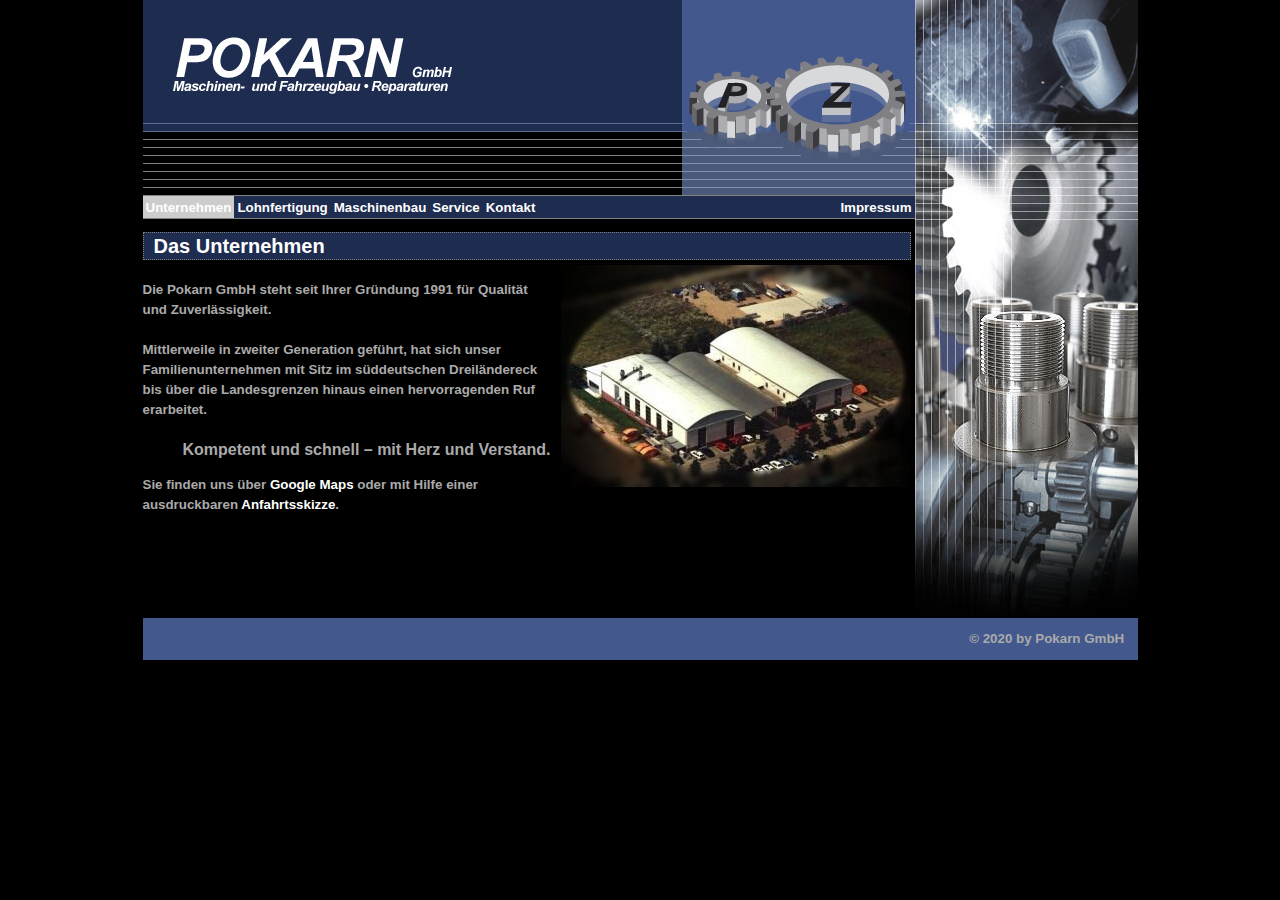
<file: index.html>
<!DOCTYPE html PUBLIC "-//W3C//DTD XHTML 1.1//EN" "http://www.w3.org/TR/xhtml11/DTD/xhtml11.dtd">
<html xmlns="http://www.w3.org/1999/xhtml" xml:lang="en">

<head>
    <title>Pokarn GmbH</title>


    <meta http-equiv="content-type" content="text/html; charset=utf-8">

    <link rel="stylesheet" href="css/layout.css" type="text/css" media="screen,projection">

</head>


<body>
    <div id="container">
        <div id="header">


        </div>
        <div id="sidebar">

        </div>

        <div id="navigation">
            <ul id="nav">
                <li class="active"><a href="#">Unternehmen</a></li>
                <li><a href="lohnfertigung.html">Lohnfertigung</a></li>
                <li><a href="maschinenbau.html">Maschinenbau</a></li>
                <li><a href="service.html">Service</a></li>
                <li><a href="kontakt.html">Kontakt</a></li>
                <li style="float: right;text-align:right"><a href="impressum.html">Impressum</a></li>
            </ul>
        </div>

        <div id="content">
            <h2>Das Unternehmen</h2>
            <div class="image">
                <img src="images/luftbild.jpg" alt="Luftaufnahme Gebaeude">
            </div>

            <p class="imageP">
                Die Pokarn GmbH steht seit Ihrer Gr&uuml;ndung 1991 f&uuml;r Qualit&auml;t und Zuverl&auml;ssigkeit.
            </p>
            <p class="imageP">
                Mittlerweile in zweiter Generation gef&uuml;hrt, hat sich unser Familienunternehmen mit
                Sitz im s&uuml;ddeutschen Dreil&auml;ndereck bis &uuml;ber die Landesgrenzen hinaus einen hervorragenden
                Ruf erarbeitet.
            </p>
            <p style="text-align: right;" class="imageP">
                <b style="font-size: 120%;">Kompetent und schnell – mit Herz und Verstand.</b>
            </p>

            <p>
                Sie finden uns &uuml;ber <a
                    href="http://maps.google.com/maps?f=q&hl=de&geocode=&q=Rennemattenweg+17,+Haltingen,+Germany&sll=37.0625,-95.677068&sspn=61.969195,109.863281&ie=UTF8&t=h&om=1&ll=47.621648,7.612667&spn=0.006559,0.013411&z=17">Google
                    Maps</a>
                oder mit Hilfe einer ausdruckbaren <a href="data/Anfahrt.pdf">Anfahrtsskizze</a>.
            </p>

        </div>


        <div id="footer">
            <p>&copy; 2020 by Pokarn GmbH</p>

        </div>
    </div>

</body>

</html>
</file>
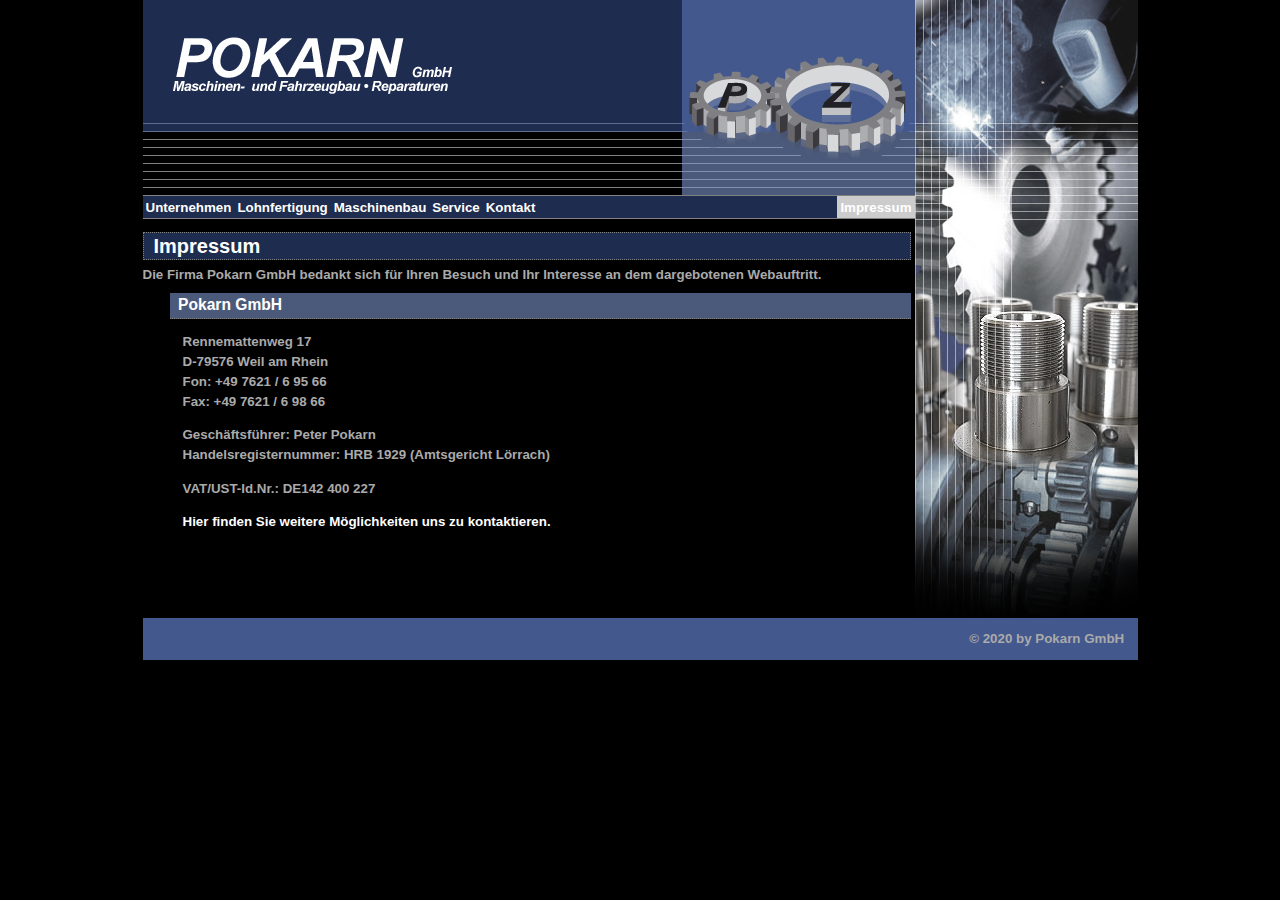
<file: impressum.html>
<!DOCTYPE html PUBLIC "-//W3C//DTD XHTML 1.1//EN" "http://www.w3.org/TR/xhtml11/DTD/xhtml11.dtd">
<html xmlns="http://www.w3.org/1999/xhtml" xml:lang="en">

<head>
    <title>Pokarn GmbH</title>


    <meta http-equiv="content-type" content="text/html; charset=utf-8">

    <link rel="stylesheet" href="css/layout.css" type="text/css" media="screen,projection">

</head>


<body>
    <div id="container">
        <div id="header">


        </div>
        <div id="sidebar">

        </div>

        <div id="navigation">
            <ul id="nav">
                <li><a href="index.html">Unternehmen</a></li>
                <li><a href="lohnfertigung.html">Lohnfertigung</a></li>
                <li><a href="maschinenbau.html">Maschinenbau</a></li>
                <li><a href="service.html">Service</a></li>
                <li><a href="kontakt.html">Kontakt</a></li>
                <li class="active" style="float: right;text-align:right"><a href="#">Impressum</a></li>
            </ul>
        </div>

        <div id="content">
            <h2>Impressum</h2>
            Die Firma Pokarn GmbH bedankt sich f&uuml;r Ihren Besuch und Ihr Interesse an dem dargebotenen
            Webauftritt.
            <div class="indent">
                <h3>Pokarn GmbH</h3>
                <p>
                    Rennemattenweg 17<br />
                    D-79576 Weil am Rhein<br />
                    Fon: +49 7621 / 6 95 66<br>
                    Fax: +49 7621 / 6 98 66
                </p>
                <p>
                    Geschäftsführer: Peter Pokarn<br />
                    Handelsregisternummer: HRB 1929 (Amtsgericht L&ouml;rrach)
                </p>
                <p>
                    VAT/UST-Id.Nr.: DE142 400 227
                </p>
                <p>
                    <a href="kontakt.html">Hier finden Sie weitere M&ouml;glichkeiten uns
                        zu kontaktieren.</a>
                </p>
            </div>
        </div>

        <div id="footer">
            <p>&copy; 2020 by Pokarn GmbH</p>

        </div>
    </div>

</body>

</html>
</file>
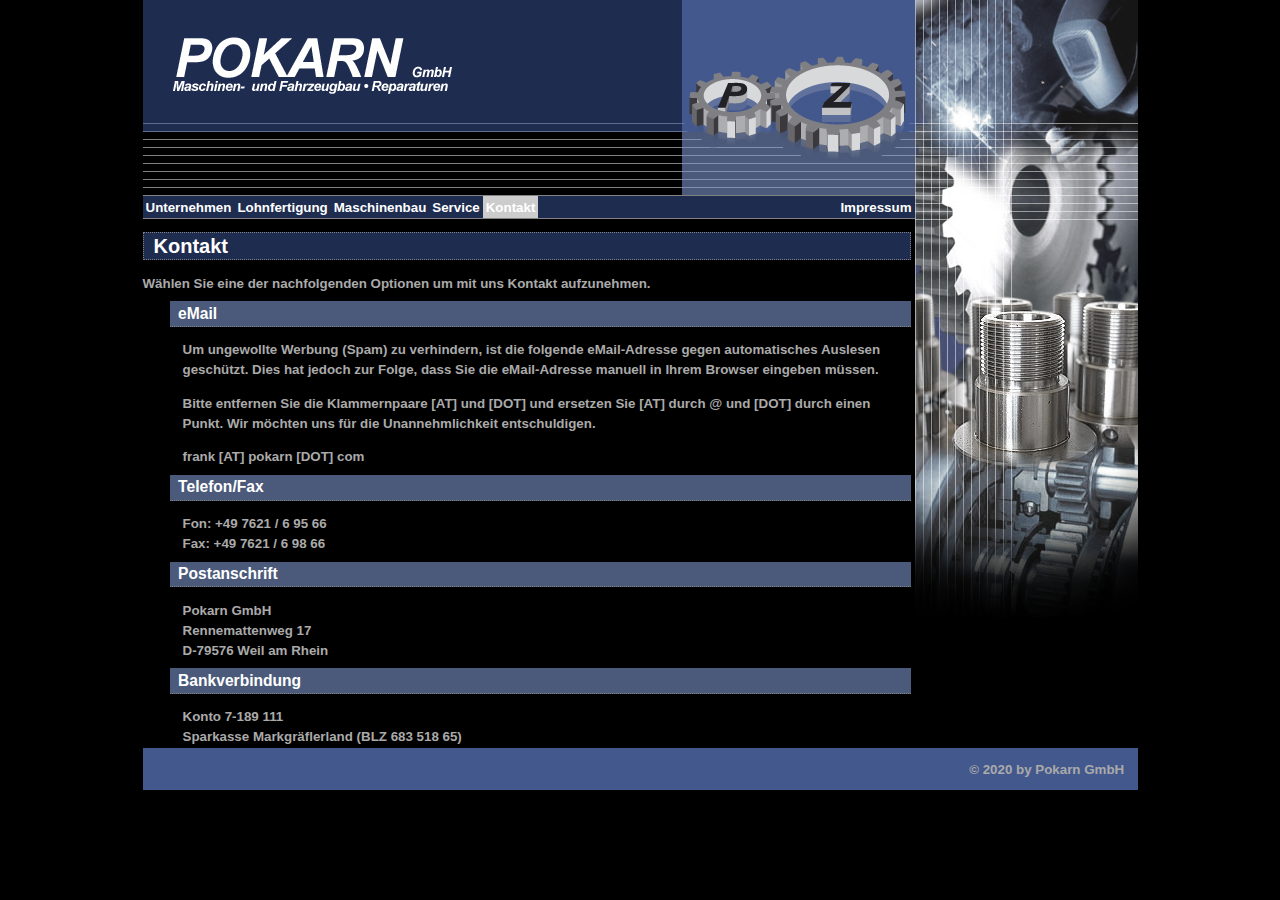
<file: kontakt.html>
<!DOCTYPE html PUBLIC "-//W3C//DTD XHTML 1.1//EN" "http://www.w3.org/TR/xhtml11/DTD/xhtml11.dtd">
<html xmlns="http://www.w3.org/1999/xhtml" xml:lang="en">

<head>
    <title>Pokarn GmbH</title>


    <meta http-equiv="content-type" content="text/html; charset=utf-8">

    <link rel="stylesheet" href="css/layout.css" type="text/css" media="screen,projection">

</head>


<body>
    <div id="container">
        <div id="header">


        </div>
        <div id="sidebar">

        </div>

        <div id="navigation">
            <ul id="nav">
                <li><a href="index.html">Unternehmen</a></li>
                <li><a href="lohnfertigung.html">Lohnfertigung</a></li>
                <li><a href="maschinenbau.html">Maschinenbau</a></li>
                <li><a href="service.html">Service</a></li>
                <li class="active"><a href="#">Kontakt</a></li>
                <li style="float: right; text-align: right;"><a href="impressum.html">Impressum</a></li>
            </ul>
        </div>

        <div id="content">
            <h2>Kontakt</h2>
            <p>
                Wählen Sie eine der nachfolgenden Optionen um mit uns Kontakt
                aufzunehmen.
            </p>

            <div class="indent">
                <h3>
                    eMail
                </h3>
                <p>
                    Um ungewollte Werbung (Spam) zu verhindern, ist die folgende
                    eMail-Adresse gegen automatisches Auslesen gesch&uuml;tzt. Dies
                    hat jedoch zur Folge, dass Sie die eMail-Adresse manuell in Ihrem
                    Browser eingeben m&uuml;ssen.
                </p>
                <p>
                    Bitte entfernen Sie die Klammernpaare [AT] und [DOT] und ersetzen
                    Sie [AT] durch @ und [DOT] durch einen Punkt. Wir m&ouml;chten uns
                    für die Unannehmlichkeit entschuldigen.
                </p>
                <p>
                    frank [AT] pokarn [DOT] com
                </p>
                <h3>
                    Telefon/Fax
                </h3>
                <p>
                    Fon: +49 7621 / 6 95 66<br>
                    Fax: +49 7621 / 6 98 66
                </p>
                <h3>Postanschrift</h3>
                <p>
                    Pokarn GmbH<br>
                    Rennemattenweg 17<br>
                    D-79576 Weil am Rhein
                </p>
                <h3>Bankverbindung</h3>
                <p>
                    Konto 7-189 111<br>
                    Sparkasse Markgräflerland (BLZ 683 518 65)
                </p>
            </div>
        </div>


        <div id="footer">
            <p>© 2020 by Pokarn GmbH</p>

        </div>
    </div>

</body>

</html>
</file>
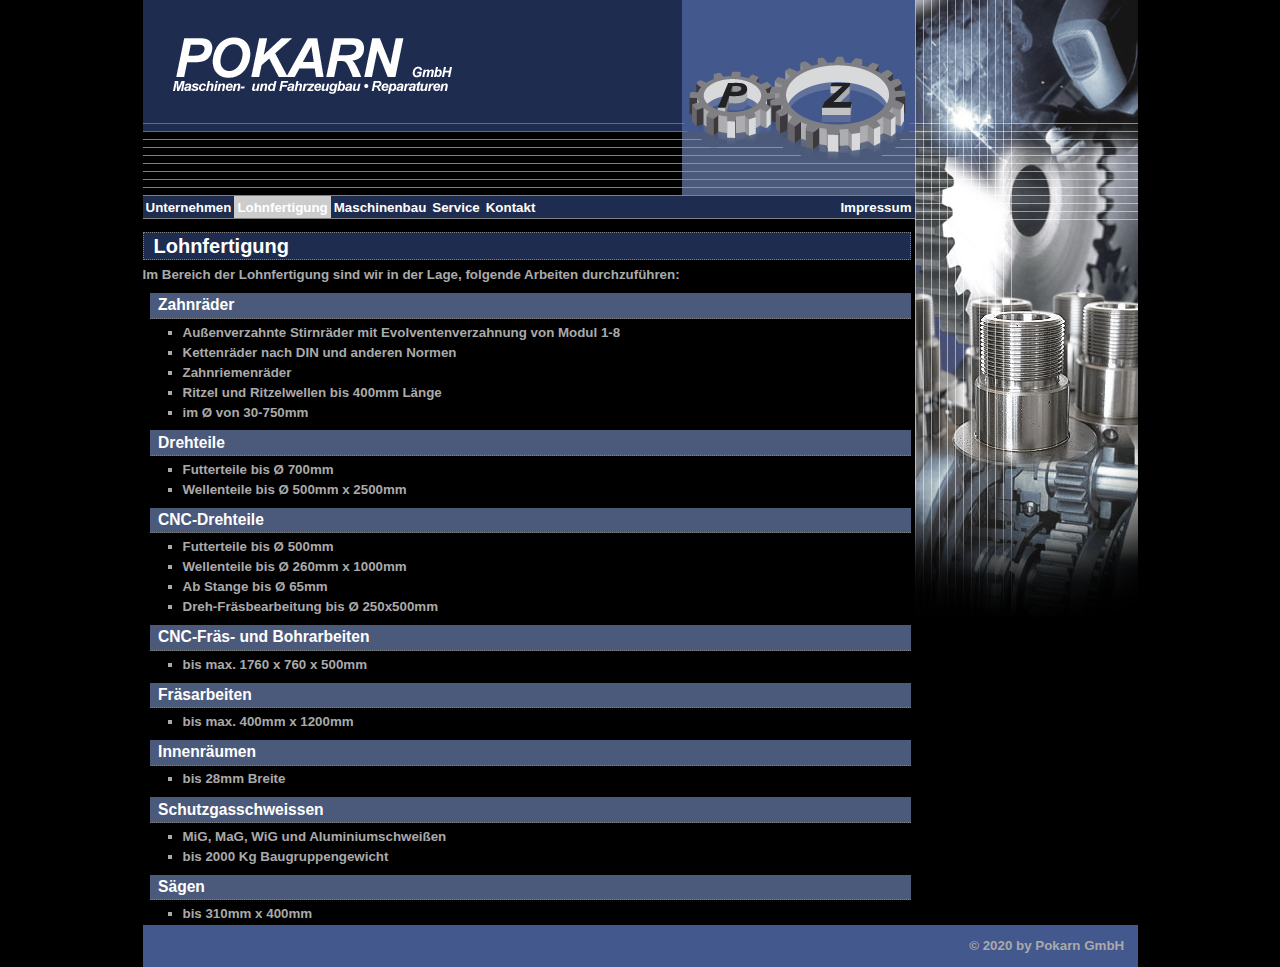
<file: lohnfertigung.html>
<!DOCTYPE html PUBLIC "-//W3C//DTD XHTML 1.1//EN" "http://www.w3.org/TR/xhtml11/DTD/xhtml11.dtd">
<html xmlns="http://www.w3.org/1999/xhtml" xml:lang="en">

<head>
    <title>Pokarn GmbH</title>


    <meta http-equiv="content-type" content="text/html; charset=utf-8">

    <link rel="stylesheet" href="css/layout.css" type="text/css" media="screen,projection">

</head>


<body>
    <div id="container">
        <div id="header">


        </div>
        <div id="sidebar">

        </div>

        <div id="navigation">
            <ul id="nav">
                <li><a href="index.html">Unternehmen</a></li>
                <li class="active"><a href="#">Lohnfertigung</a></li>
                <li><a href="maschinenbau.html">Maschinenbau</a></li>
                <li><a href="service.html">Service</a></li>
                <li><a href="kontakt.html">Kontakt</a></li>
                <li style="float: right;text-align:right"><a href="impressum.html">Impressum</a></li>
            </ul>
        </div>

        <div id="content">
            <h2>Lohnfertigung</h2>

            Im Bereich der Lohnfertigung sind wir in der Lage, folgende Arbeiten
            durchzuf&uuml;hren:

            <h3>Zahnr&auml;der</h3>
            <ul>
                <li>Au&szlig;enverzahnte Stirnr&auml;der mit Evolventenverzahnung von Modul 1-8</li>
                <li>Kettenr&auml;der nach DIN und anderen Normen</li>
                <li>Zahnriemenr&auml;der</li>
                <li>Ritzel und Ritzelwellen bis 400mm L&auml;nge</li>
                <li>im &Oslash; von 30-750mm</li>
            </ul>

            <h3>Drehteile</h3>
            <ul>
                <li>Futterteile bis &Oslash; 700mm</li>
                <li>Wellenteile bis &Oslash; 500mm x 2500mm</li>
            </ul>

            <h3>CNC-Drehteile</h3>
            <ul>
                <li>Futterteile bis &Oslash; 500mm</li>
                <li>Wellenteile bis &Oslash; 260mm x 1000mm</li>
                <li>Ab Stange bis &Oslash; 65mm</li>
                <li>Dreh-Fr&auml;sbearbeitung bis &Oslash; 250x500mm</li>
            </ul>

            <h3>CNC-Fr&auml;s- und Bohrarbeiten</h3>
            <ul>
                <li>bis max. 1760 x 760 x 500mm</li>
            </ul>

            <h3>Fr&auml;sarbeiten</h3>
            <ul>
                <li>bis max. 400mm x 1200mm</li>
            </ul>

            <h3>Innenr&auml;umen</h3>
            <ul>
                <li>bis 28mm Breite</li>
            </ul>

            <h3>Schutzgasschweissen</h3>
            <ul>
                <li>MiG, MaG, WiG und Aluminiumschwei&szlig;en</li>
                <li>bis 2000 Kg Baugruppengewicht</li>
            </ul>

            <h3>Sägen</h3>
            <ul>
                <li>bis 310mm x 400mm</li>
            </ul>
        </div>


        <div id="footer">
            <p>&copy; 2020 by Pokarn GmbH</p>

        </div>
    </div>

</body>

</html>
</file>
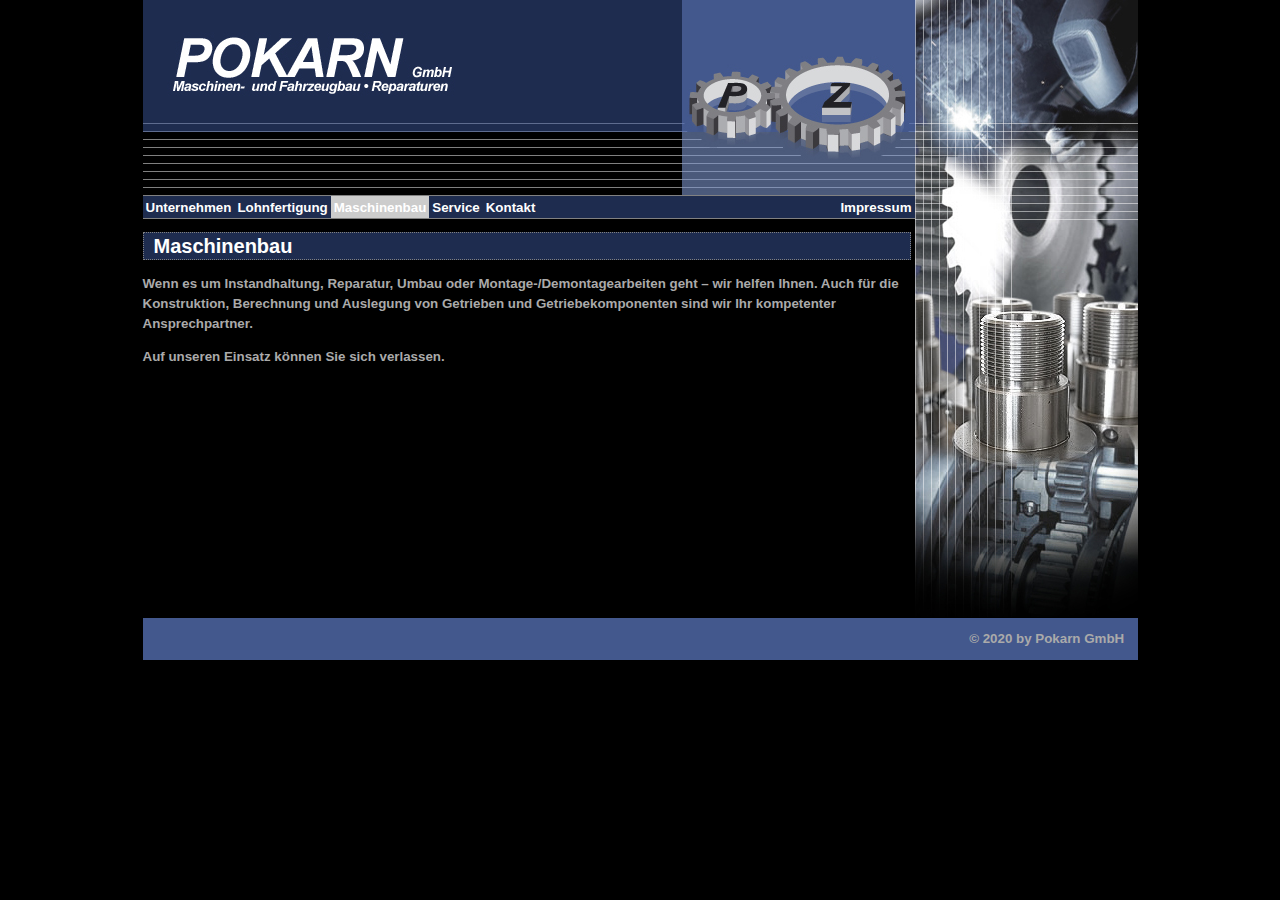
<file: maschinenbau.html>
<!DOCTYPE html PUBLIC "-//W3C//DTD XHTML 1.1//EN" "http://www.w3.org/TR/xhtml11/DTD/xhtml11.dtd">
<html xmlns="http://www.w3.org/1999/xhtml" xml:lang="en">

<head>
    <title>Pokarn GmbH</title>


    <meta http-equiv="content-type" content="text/html; charset=utf-8">

    <link rel="stylesheet" href="css/layout.css" type="text/css" media="screen,projection">

</head>


<body>
    <div id="container">
        <div id="header">


        </div>
        <div id="sidebar">

        </div>

        <div id="navigation">
            <ul id="nav">
                <li><a href="index.html">Unternehmen</a></li>
                <li><a href="lohnfertigung.html">Lohnfertigung</a></li>
                <li class="active"><a href="#">Maschinenbau</a></li>
                <li><a href="service.html">Service</a></li>
                <li><a href="kontakt.html">Kontakt</a></li>
                <li style="float: right;text-align:right"><a href="impressum.html">Impressum</a></li>
            </ul>
        </div>

        <div id="content">
            <h2>Maschinenbau</h2>
            <p>
                Wenn es um Instandhaltung, Reparatur, Umbau oder Montage-/Demontagearbeiten
                geht – wir helfen Ihnen. Auch für die Konstruktion, Berechnung und Auslegung
                von Getrieben und Getriebekomponenten sind wir Ihr kompetenter Ansprechpartner.
            </p>
            <p>
                Auf unseren Einsatz können Sie sich verlassen.
            </p>
        </div>


        <div id="footer">
            <p>&copy; 2020 by Pokarn GmbH</p>

        </div>
    </div>

</body>

</html>
</file>
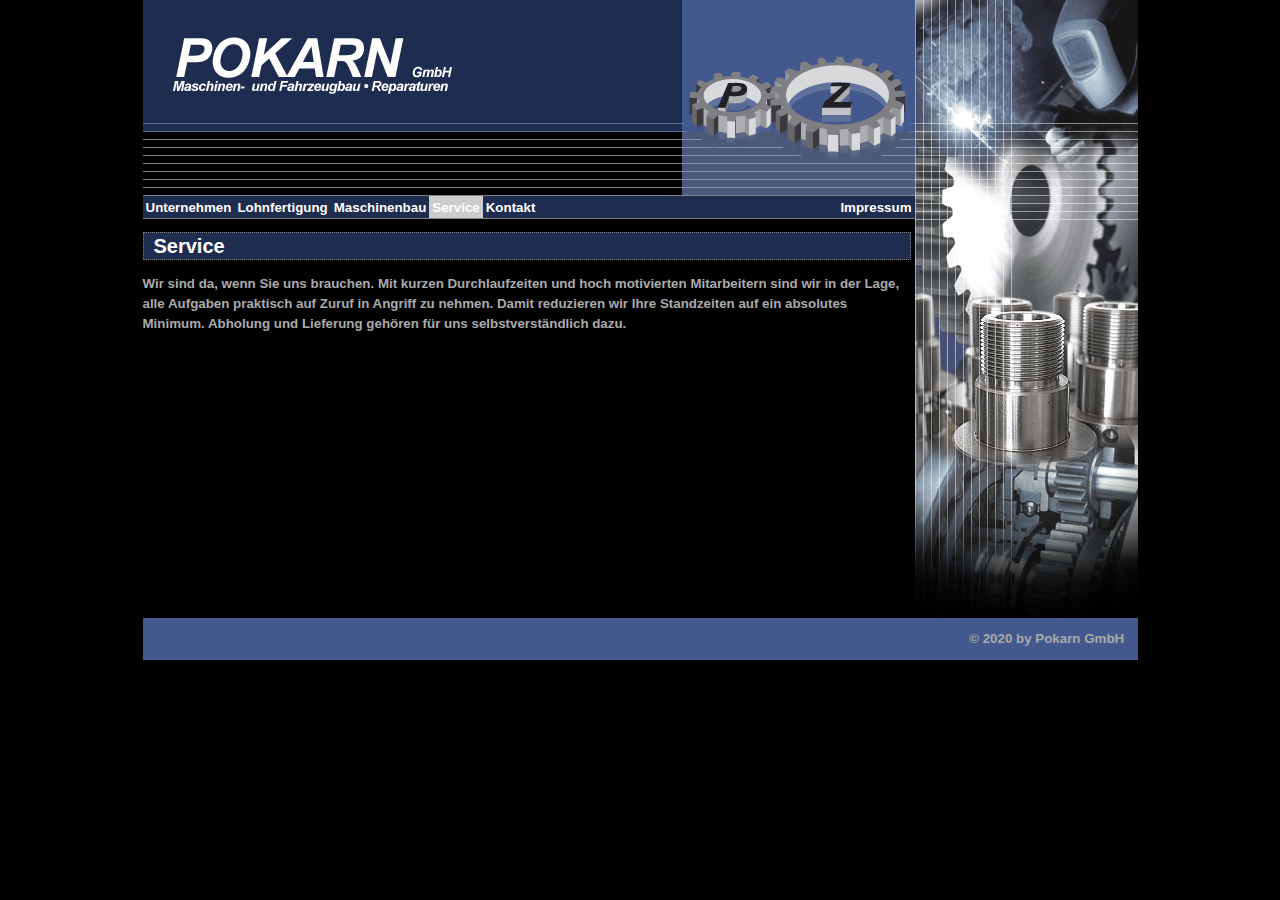
<file: service.html>
<!DOCTYPE html PUBLIC "-//W3C//DTD XHTML 1.1//EN" "http://www.w3.org/TR/xhtml11/DTD/xhtml11.dtd">
<html xmlns="http://www.w3.org/1999/xhtml" xml:lang="en">

<head>
    <title>Pokarn GmbH</title>


    <meta http-equiv="content-type" content="text/html; charset=utf-8">

    <link rel="stylesheet" href="css/layout.css" type="text/css" media="screen,projection">

</head>


<body>
    <div id="container">
        <div id="header">


        </div>
        <div id="sidebar">

        </div>

        <div id="navigation">
            <ul id="nav">
                <li><a href="index.html">Unternehmen</a></li>
                <li><a href="lohnfertigung.html">Lohnfertigung</a></li>
                <li><a href="maschinenbau.html">Maschinenbau</a></li>
                <li class="active"><a href="#">Service</a></li>
                <li><a href="kontakt.html">Kontakt</a></li>
                <li style="float: right;text-align:right"><a href="impressum.html">Impressum</a></li>
            </ul>
        </div>

        <div id="content">
            <h2>Service</h2>
            <p>
                Wir sind da, wenn Sie uns brauchen. Mit kurzen Durchlaufzeiten und hoch motivierten
                Mitarbeitern sind wir in der Lage, alle Aufgaben praktisch auf Zuruf in Angriff zu nehmen.
                Damit reduzieren wir Ihre Standzeiten auf ein absolutes Minimum. Abholung und Lieferung
                gehören für uns selbstverständlich dazu.
            </p>
        </div>


        <div id="footer">
            <p>&copy; 2020 by Pokarn GmbH</p>

        </div>
    </div>

</body>

</html>
</file>
<file: css/layout.css>
/* 
Document   : layout
Created on : 12.01.2008, 11:42:12
Author     : j
Description:
Purpose of the stylesheet follows.
*/

/* Base Style */
a {
    color:#fff;
    font-weight:bold;
    text-decoration:none;
}

a:hover {
    color: #fff;
}

a:visited {
    color: #4B5A7B;
}

* a:visited:hover {
    color: #FFF;
}

blockquote {
    border-left:2px solid #2f2f2f;
    background:#323232;
}

body {
    color:#aaa;
    background-color: black;
    font-family: Arial,Helvetica,sans-serif;
    font-size: 10pt;
    font-weight: bold;
}

* {
    margin:0;
    padding:0;
}

/* Site local */
#navigation {
    float: left;
    width:772px;
    background-color: #1E2C4F; 
    border-bottom: 1px solid #818181;
}

#container {
    margin: 0 auto;
    width: 995px;
}

#staticInfo {
    display: inline;
    padding-top: 2.5em;
    float: right;
    width: 233px;
    height: 13em;
    background-color: #4B5A7B;
}

#staticInfo p {
    margin-top: 1em;
    margin-left: 2em;
}

#content {
    display: inline;
    float: left;
    margin-top: 1em;
    background-color: black;
    width: 768px;
    line-height: 1.5em;
}

#content h2 {
    color: #FFF;
    background-color: #1E2C4F;
    border: 1px dotted #818181;
    padding-left: .5em;
    padding-top: .15em;
    padding-bottom: .15em;
    margin-bottom: .25em;
}

#content h3 {
    color: #FFF;
    background-color: #4B5A7B;
    border-bottom: 1px dotted #818181;
    padding-left: .5em;
    padding-top: .15em;
    padding-bottom: .15em;
    margin-bottom: .25em;
    margin-left: .5em;
    margin-top: .5em;
}

#content li {
margin-left: 3em;
list-style: square;
}

#content .image {
float: right;
width: 350px;
}

#content .imageP {
    margin-right: 360px;
    margin-top: 1.5em;
}

#content .indent {
    margin-left: 1.5em;
}

#content .indent p {
    margin-left: 1.5em;
}

#content p {
    margin-top: 1em;
}

#header {
    height:195px;
    width: 772px;
    background:url(../images/logo.jpg) right no-repeat;
    float:left;
    border-bottom: 1px solid #818181; 
}

ul#nav {display: inline;}

ul#nav li {
    float:left;
    display: inline;
    background-color: #1E2C4F;
    padding: 4px 3px 3px 3px;
    list-style:none;
}



ul#nav li:hover {
    background-color: #818181;
}





ul#nav .active {
    background-color: #CCC;
}



#sidebar {
    clear: right;
    width:223px;
    height: 617px;
    float:right;
    background:url(../images/sideBar.jpg) no-repeat;
    
}

#footer {
    text-align: right;
    clear: both ;
    width: 995px;
    border-top:1px solid black;
    background-color: #43588D;
}

#footer p {
    padding: 1em;
}

#footer a {
    color:#ccc;
}
</file>
